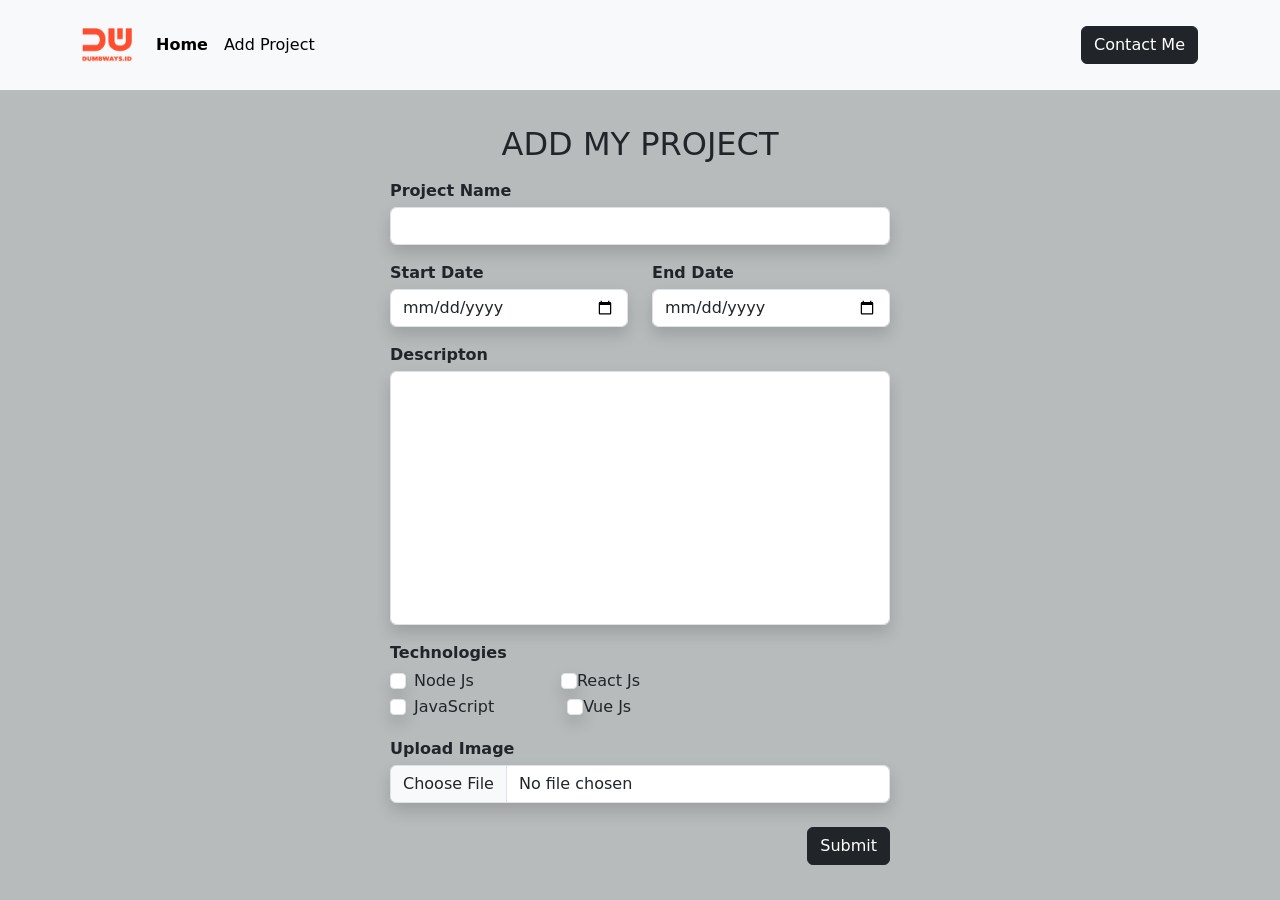
<file: views/addProject.html>
<!DOCTYPE html>
<html lang="en">
  <head>
    <title>Add Project</title>
    <link rel="stylesheet" href="/public/css/style.css" />
    <link
      href="https://cdn.jsdelivr.net/npm/bootstrap@5.2.1/dist/css/bootstrap.min.css"
      rel="stylesheet"
      integrity="sha384-iYQeCzEYFbKjA/T2uDLTpkwGzCiq6soy8tYaI1GyVh/UjpbCx/TYkiZhlZB6+fzT"
      crossorigin="anonymous"
    />
  </head>
  <body>
    <!--Start Navbar-->
    <nav class="navbar navbar-expand-lg bg-light">
      <div class="container">
        <a class="navbar-brand" href="#">
          <img src="/public/image/logo.png" alt="logo" width="50px" />
        </a>
        <div class="collapse navbar-collapse" id="navbarSupportedContent">
          <ul class="navbar-nav me-auto mb-2 mb-lg-0">
            <li class="nav-item">
              <a class="nav-link active" href="/" style="font-weight: bold"
                >Home</a
              >
            </li>
            <li class="nav-item">
              <a class="nav-link" href="/formProject" style="color: black"
                >Add Project</a
              >
            </li>
          </ul>
          <a href="/contact">
            <button class="btn btn-dark text-white" type="submit">
              Contact Me
            </button>
          </a>
        </div>
      </div>
    </nav>
    <!-- End Navbar -->

    <!--Start Form-->
    <div
      class="container-fluid d-flex justify-content-center align-items-center bg-grey"
    >
      <div class="container-form">
        <h2 class="mb-3 text-center">ADD MY PROJECT</h2>
        <form action="/addProject" method="POST">
          <div class="mb-3">
            <label for="inputTitle" class="form-label mb-1 fw-bold"
              >Project Name</label
            >
            <input
              type="text"
              id="inputTitle"
              name="inputTitle"
              class="form-control shadow"
            />
          </div>
          <div class="row mb-3">
            <div class="col">
              <label for="startDate" class="form-label mb-1 fw-bold"
                >Start Date</label
              >
              <input
                type="date"
                name="inputStartDate"
                class="form-control shadow"
                id="inputStartDate"
              />
            </div>
            <div class="col">
              <label for="endDate" class="form-label mb-1 fw-bold"
                >End Date</label
              >
              <input
                type="date"
                name="inputEndDate"
                class="form-control shadow"
                id="inputEndDate"
              />
            </div>
          </div>
          <div class="mb-3">
            <label for="inputDesc" class="form-label mb-1 fw-bold"
              >Descripton</label
            >
            <textarea
              type="text"
              name="inputDesc"
              style="resize: none"
              class="form-control shadow"
              id="inputDesc"
              rows="10"
              cols="30"
            ></textarea>
          </div>
          <div class="mb-3">
            <label for="inputTech" class="form-label mb-1 fw-bold"
              >Technologies</label
            >
            <div class="d-flex">
              <div class="form-check">
                <input
                  class="form-check-input shadow"
                  type="checkbox"
                  value="node-js"
                  name="inputTech"
                  id="nodeJs"
                />
                <label class="form-check-label" for="nodeJs">Node Js</label>
              </div>
              <div class="form-check ms-5">
                <input
                  class="form-check-input shadow"
                  type="checkbox"
                  value="react"
                  name="inputTech"
                  id="reactJs"
                />
                <label class="form-check-label" for="reactJs">React Js</label>
              </div>
            </div>
            <div class="d-flex">
              <div class="form-check">
                <input
                  class="form-check-input shadow"
                  type="checkbox"
                  value="square-js"
                  name="inputTech"
                  id="javaScript"
                />
                <label class="form-check-label" for="javaScript">
                  JavaScript
                </label>
              </div>
              <div class="form-check ms-5">
                <input
                  class="form-check-input shadow"
                  type="checkbox"
                  value="vuejs"
                  name="inputTech"
                  id="vueJs"
                />
                <label class="form-check-label" for="vueJs">Vue Js</label>
              </div>
            </div>
          </div>
          <div class="mb-4">
            <label for="inputImage" class="form-label mb-1 fw-bold">
              Upload Image</label
            >
            <input type="file" id="inputImage" class="form-control shadow" />
          </div>
          <div class="d-grid gap-2 d-md-flex justify-content-md-end">
            <button class="btn btn-dark">Submit</button>
          </div>
        </form>
      </div>
    </div>
    <!-- End Form -->
  </body>
</html>
</file>
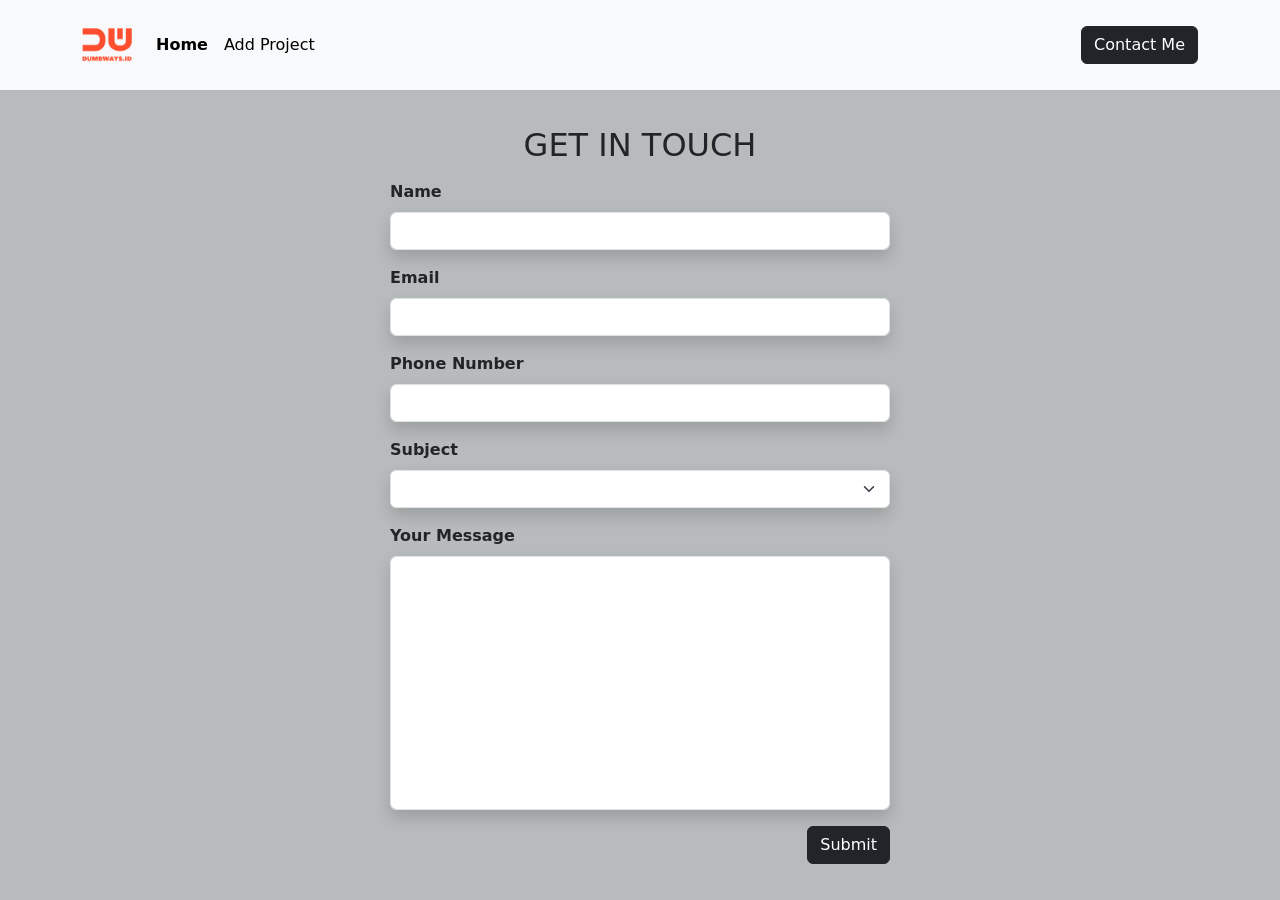
<file: views/contact.html>
<!DOCTYPE html>
<html lang="en">
  <head>
    <title>Contact</title>
    <link rel="stylesheet" href="/public/css/style.css" />
    <link
      href="https://cdn.jsdelivr.net/npm/bootstrap@5.2.1/dist/css/bootstrap.min.css"
      rel="stylesheet"
      integrity="sha384-iYQeCzEYFbKjA/T2uDLTpkwGzCiq6soy8tYaI1GyVh/UjpbCx/TYkiZhlZB6+fzT"
      crossorigin="anonymous"
    />
  </head>
  <body>
    <!--Start Navbar-->
    <nav class="navbar navbar-expand-lg bg-light">
      <div class="container">
        <a class="navbar-brand" href="#">
          <img src="/public/image/logo.png" alt="logo" width="50px" />
        </a>
        <div class="collapse navbar-collapse" id="navbarSupportedContent">
          <ul class="navbar-nav me-auto mb-2 mb-lg-0">
            <li class="nav-item">
              <a class="nav-link active" href="/" style="font-weight: bold"
                >Home</a
              >
            </li>
            <li class="nav-item">
              <a class="nav-link" href="/formProject" style="color: black"
                >Add Project</a
              >
            </li>
          </ul>
          <a href="/contact">
            <button class="btn btn-dark text-white" type="submit">
              Contact Me
            </button>
          </a>
        </div>
      </div>
    </nav>
    <!-- End Navbar -->

    <!--Start Form-->
    <div
      class="container-fluid d-flex justify-content-center align-items-center bg-grey"
    >
      <div class="container-form">
        <h2 class="mb-3 text-center">GET IN TOUCH</h2>
        <form action="">
          <div class="mb-3">
            <label for="inputName" class="form-label fw-bold">Name</label>
            <input type="text" id="inputName" class="form-control shadow" />
          </div>
          <div class="mb-3">
            <label for="inputEmail" class="form-label fw-bold">Email</label>
            <input type="text" id="inputEmail" class="form-control shadow" />
          </div>
          <div class="mb-3">
            <label for="inputPhone" class="form-label fw-bold"
              >Phone Number</label
            >
            <input type="text" id="inputPhone" class="form-control shadow" />
          </div>
          <div class="mb-3">
            <label for="inputSubject" class="form-label fw-bold">Subject</label>
            <select id="inputSubject" class="form-select shadow">
              <option selected hidden></option>
              <option value="Frontend">Frontend</option>
              <option value="Backend">Backend</option>
              <option value="Fullstack">Fullstack</option>
            </select>
          </div>
          <div class="mb-3">
            <label for="inputMessage" class="form-label fw-bold"
              >Your Message</label
            >
            <textarea
              id="inputMessage"
              class="form-control shadow"
              style="resize: none"
              rows="10"
              cols="30"
            ></textarea>
          </div>
          <div class="d-grid d-md-flex justify-content-md-end">
            <button onclick="submitContact()" class="btn btn-dark">
              Submit
            </button>
          </div>
        </form>
      </div>
    </div>
    <!-- End Form -->
    <script src="../public/js/script.js"></script>
  </body>
</html>
</file>
<file: public/css/style.css>
nav {
  height: 10vh;
}

.container-fluid {
  height: 90vh;
}

.container-form {
  width: 500px;
}

.bg-grey {
  background-color: #b8bbbb;
}

#reactJs {
  margin-left: 15px;
}

#vueJs {
  margin-left: 1px;
}
</file>
